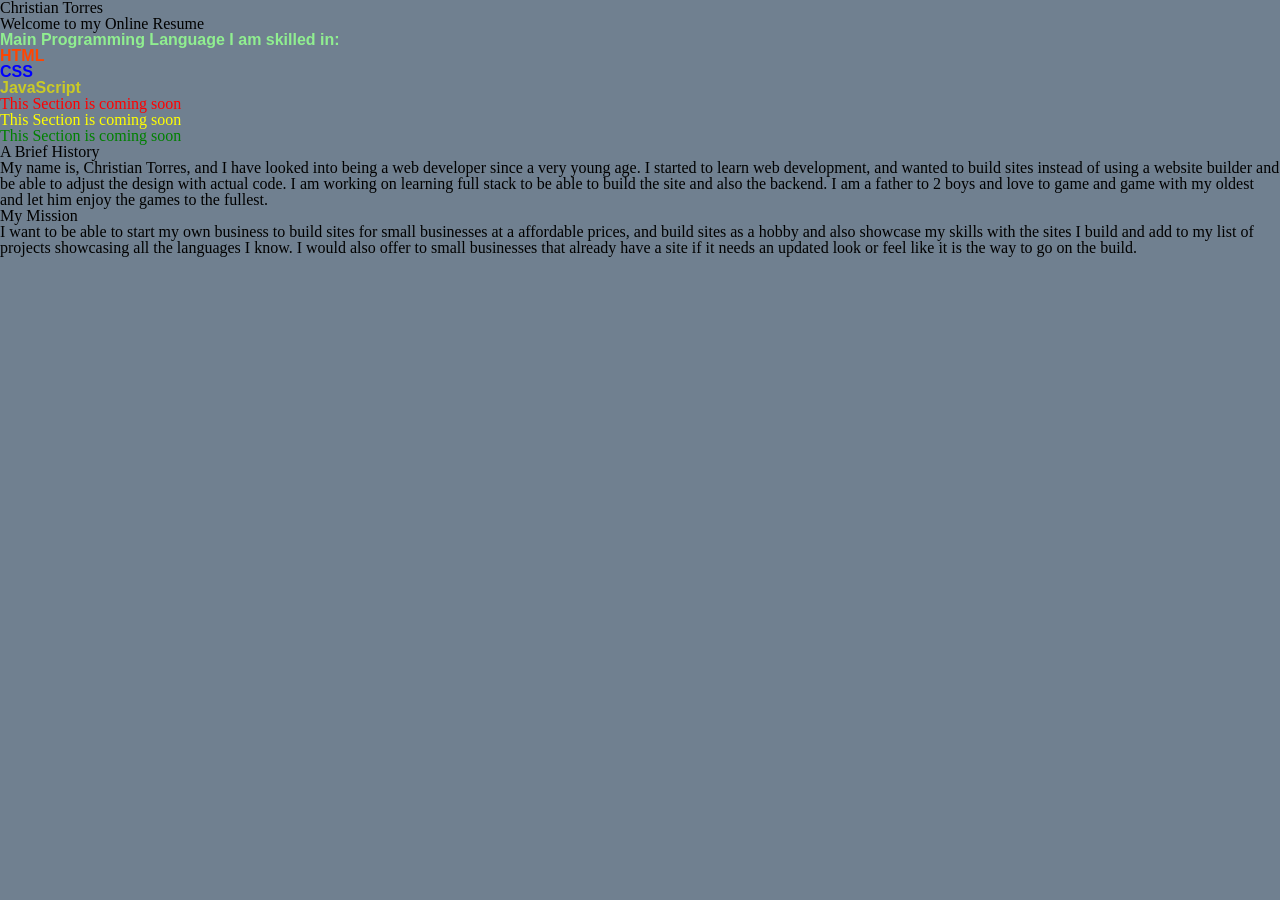
<file: src/index.html>
<!DOCTYPE html>
<html lang="en">
<head>
    <meta charset="UTF-8">
    <meta name="viewport" content="width=device-width, initial-scale=1.0">
    <link rel="stylesheet" href="./css/main.css">
    <link rel="stylesheet" href="./css/reset.css">
    <title>Christian Portfolio | Web Developer</title>
</head>
<body>
    <html>
    <body>
    <h1>Christian Torres</h1>
  <p>Welcome to my Online Resume</p>
  <section id="skillsSection">
    <h2 class="mainSkills">Main Programming Language I am skilled in:</h2>
    <ul>
      <li id="htmlLogo">HTML</li>
      <li id="cssLogo">CSS</li>
      <li id="jsLogo">JavaScript</li>
    </ul>
  </section>
  <section id="projectsBuilds">
    <section id="notStarted">
      <h3 class="temptext1">This Section is coming soon</h3>
    </section>
    <section id="workInProgressProjects">
      <h3 class="temptext2">This Section is coming soon</h3>
    </section>
    <section id="completedProjects">
      <h3 class="temptext3">This Section is coming soon</h3>
    </section>
  </section>
  <h3 class="infoArea">A Brief History</h3>
  <p class="infoArea">My name is, Christian Torres, and I have looked into being a web developer since a very young age. I started to
    learn web development, and wanted to build sites instead of using a website builder and be able to adjust the design with actual 
    code. I am working on learning full stack to be able to build the site and also the backend. I am a father to 2 boys and love to game and game with my oldest and let him enjoy the games to the fullest.
  </p>
  <h3 class="infoArea">My Mission</h3>
  <p class="infoArea">
    I want to be able to start my own business to build sites for small businesses at a affordable prices, and build sites as a hobby
    and also showcase my skills with the sites I build and add to my list of projects showcasing all the languages I know. I would also
    offer to small businesses that already have a site if it needs an updated look or feel like it is the way to go on the build. 
  </p>
  <script src="./js/script.js"></script>
</body>
</html>
</body>
</html>
</file>
<file: src/css/main.css>
*{
    margin: 0 auto;
    padding: 0;
    border: 0;
    box-sizing: border-box;
}

* {
    background-color: slategray;
}

.temptext1{
    color: red;
}

.temptext2 {
    color: yellow;
}

.temptext3 {
   color: green;
}


#skillsSection{
    font-size: 1rem;
    font-weight: 600;
    font-family: Arial, Helvetica, sans-serif;
    color: lightgreen
}
#skillsSection ul #htmlLogo{
    color: orangered;
}

#skillsSection ul #cssLogo{
 color: blue;
}

#skillsSection ul #jsLogo{
 color: rgb(202, 202, 37);
}
</file>
